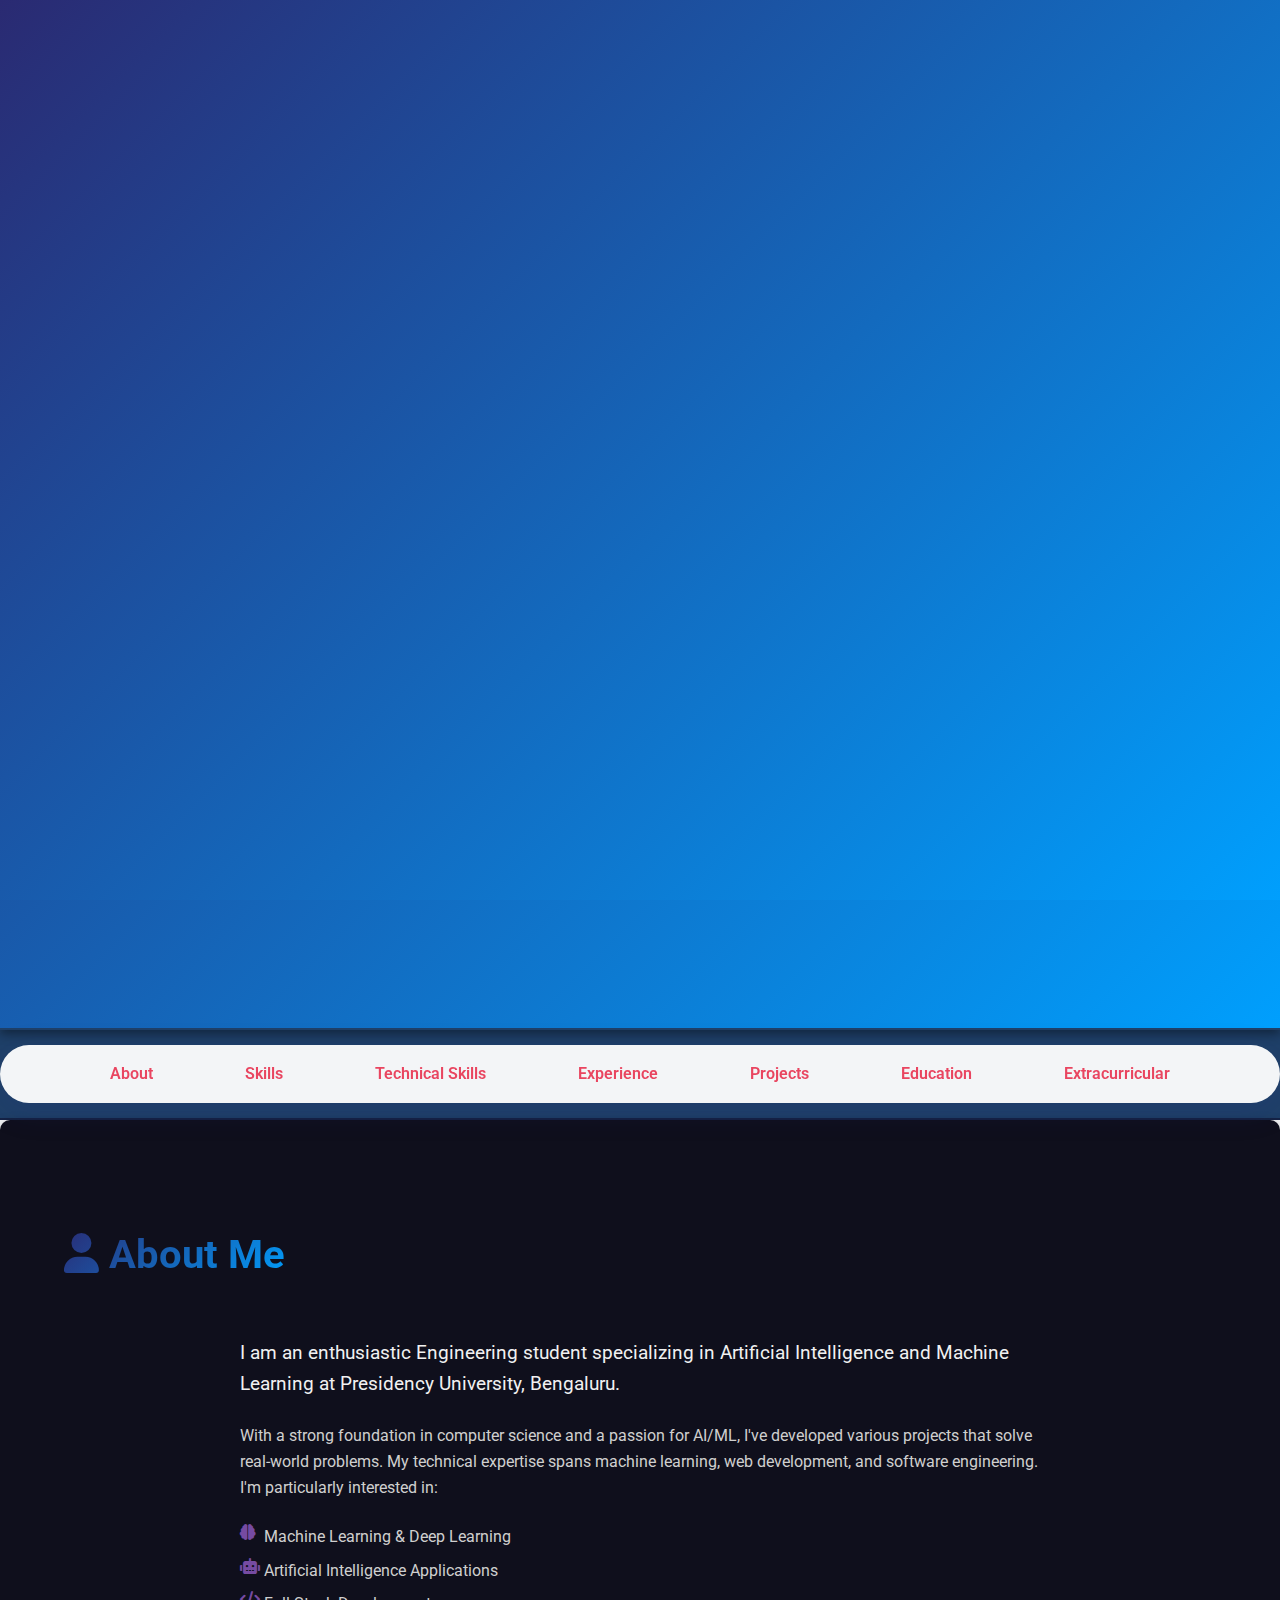
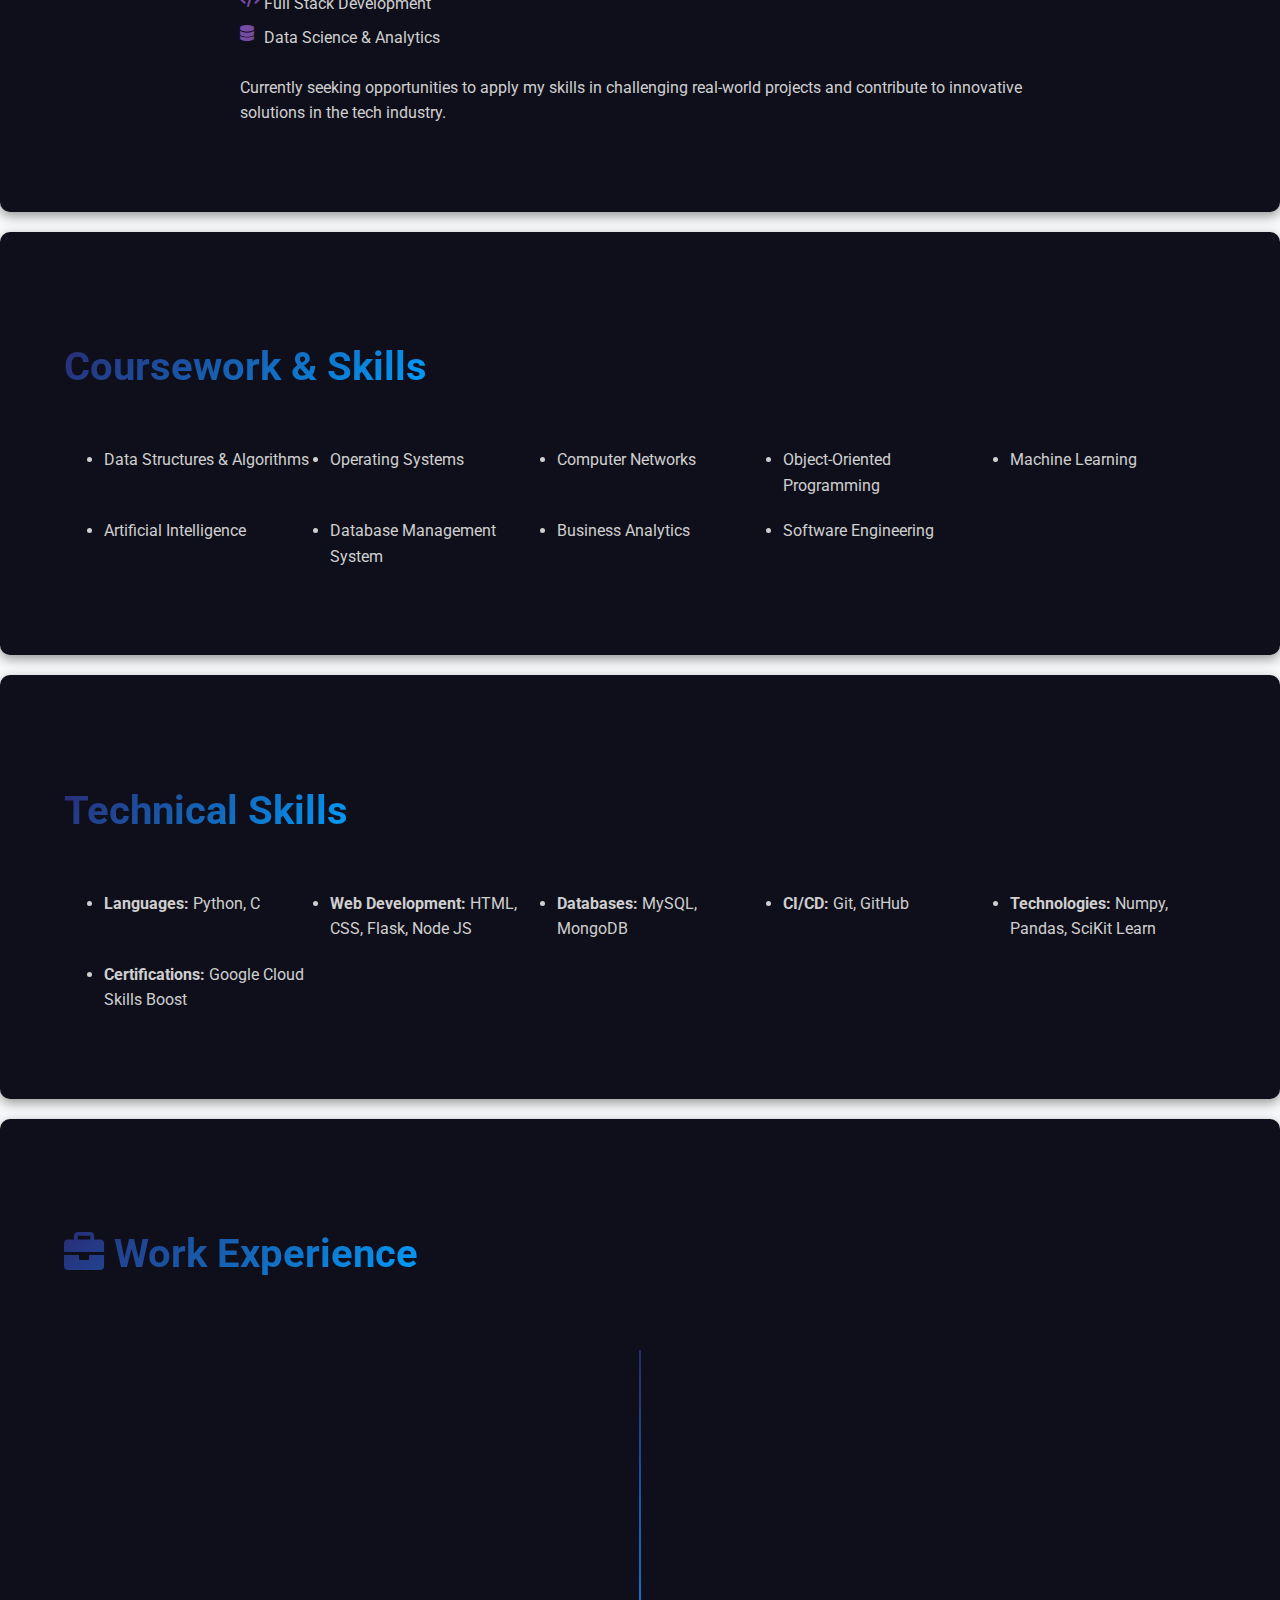
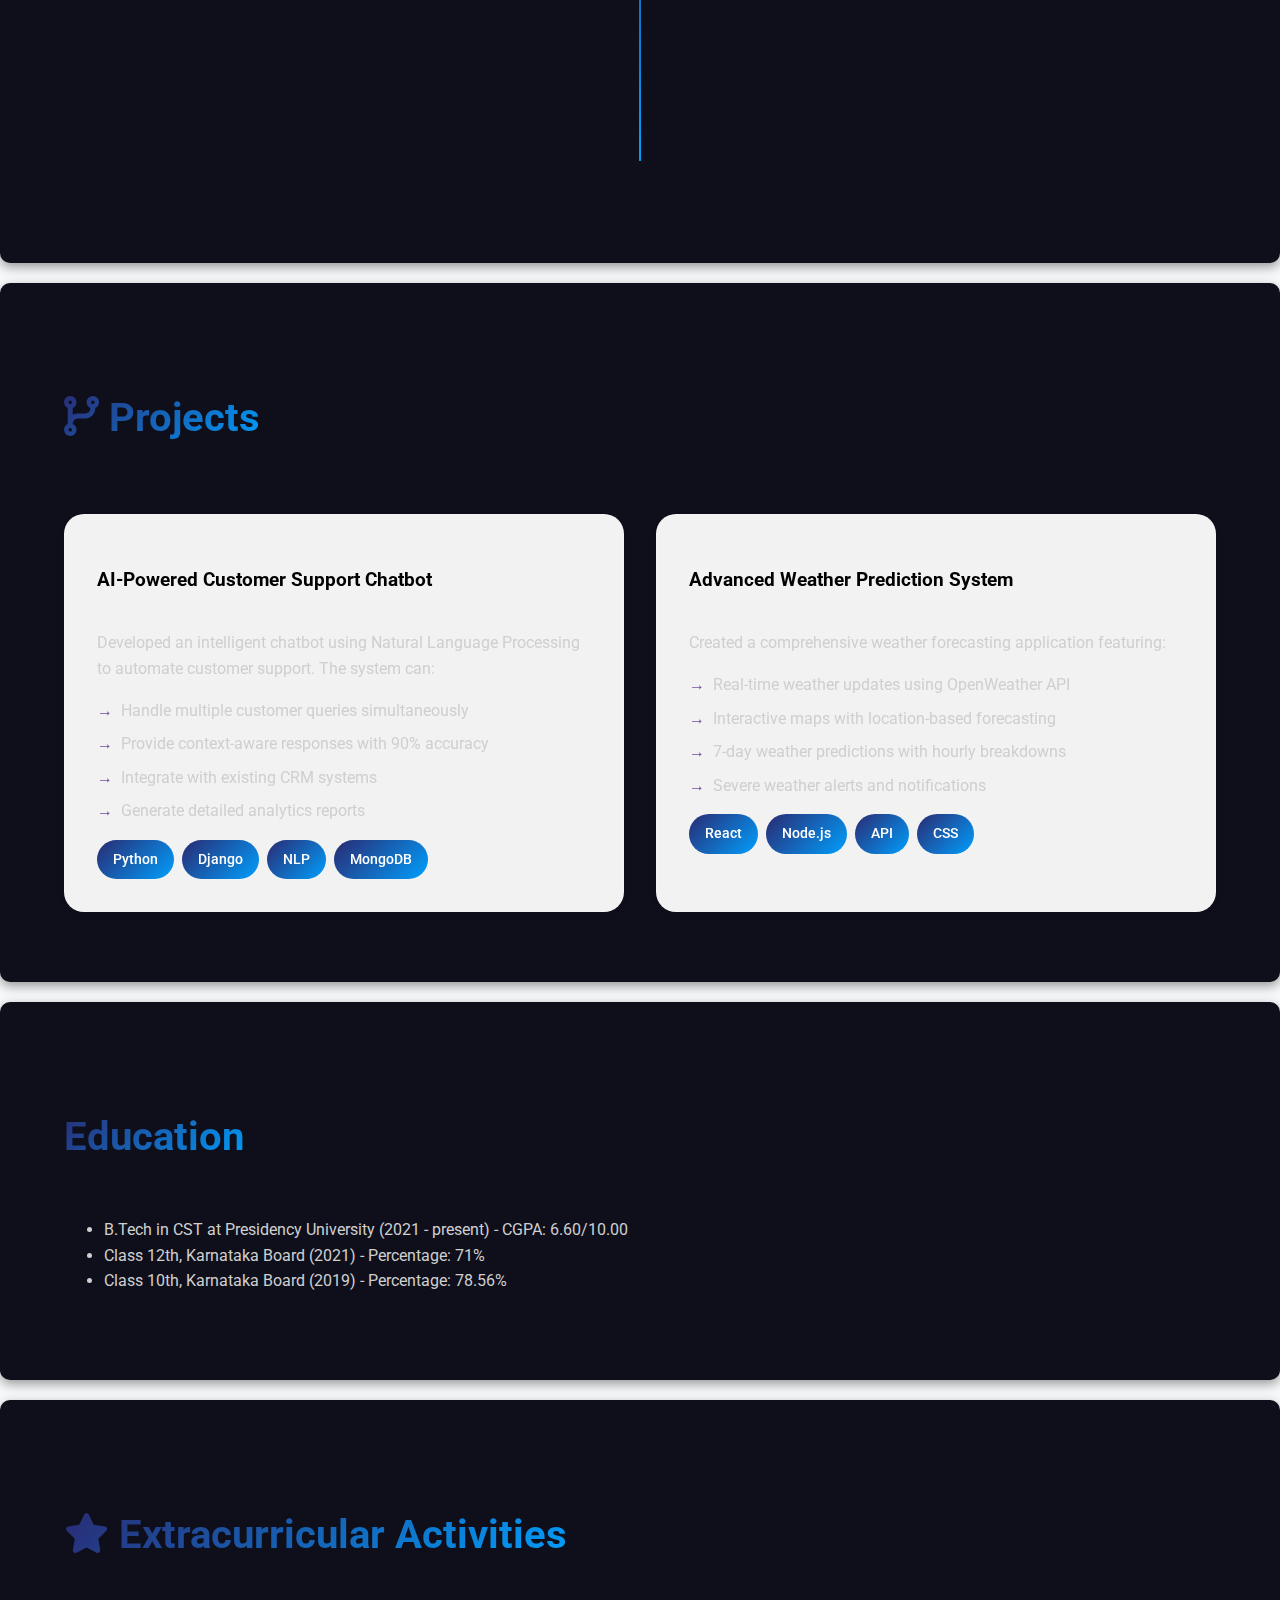
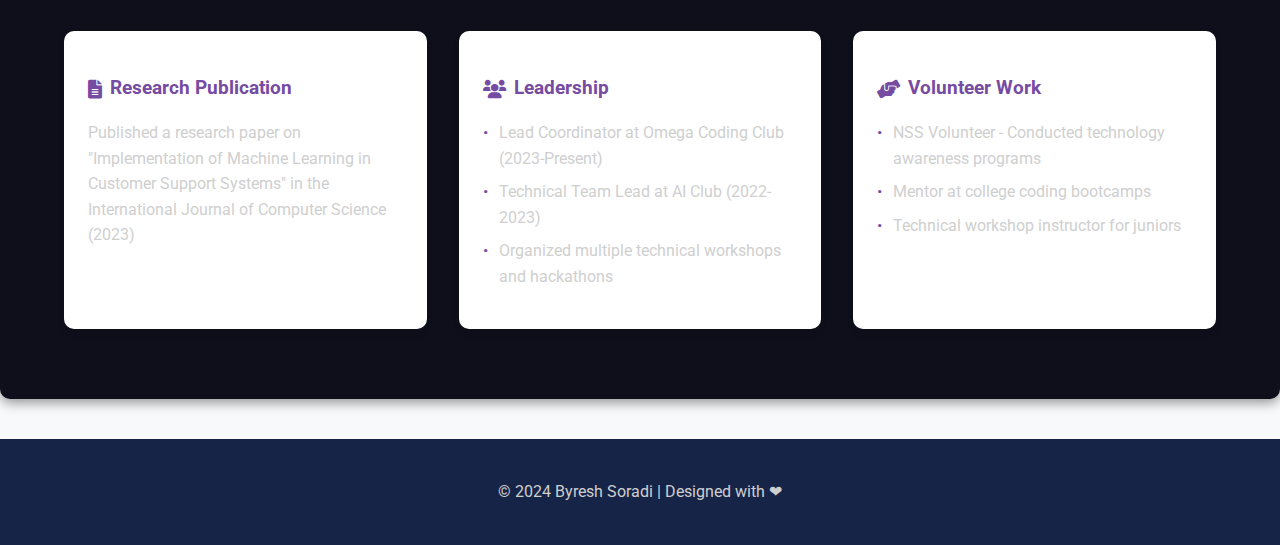
<file: index.html>
<!DOCTYPE html>
<html lang="en">
<head>
    <meta charset="UTF-8">
    <meta name="viewport" content="width=device-width, initial-scale=1.0">
    <title>Byresh Soradi - Portfolio</title>
    <link rel="stylesheet" href="styles.css">
    <link href="https://fonts.googleapis.com/css2?family=Roboto:wght@400;500;700&display=swap" rel="stylesheet">
    <link rel="stylesheet" href="https://cdnjs.cloudflare.com/ajax/libs/font-awesome/6.0.0/css/all.min.css">
</head>
<body>
    <header class="hero">
        <div class="container">
            <div class="profile-wrapper">
                <div class="profile-image">
                    <img src="./profile1.jpg" alt="Byresh Soradi">
                </div>
                <div class="profile-content">
                    <h1>Byresh Soradi</h1>
                    <h2 class="subtitle">AI & ML Engineering Student</h2>
                    <p><i class="fas fa-map-marker-alt"></i> Bengaluru, Karnataka</p>
                    <p>
                        <i class="fas fa-phone"></i> +91 8123769678 | 
                        <i class="fas fa-envelope"></i> byreshsoradi1234@gmail.com
                    </p>
                    <div class="social-links">
                        <a href="https://github.com/Byresh16" class="btn"><i class="fab fa-github"></i> Github</a>
                        <a href="https://www.linkedin.com/in/byreshsoradi/" class="btn"><i class="fab fa-linkedin"></i> LinkedIn</a>
                    </div>
                </div>
            </div>
        </div>
    </header>

    <nav>
        <ul class="nav-links">
            <li><a href="#about">About</a></li>
            <li><a href="#skills">Skills</a></li>
            <li><a href="#technical-skills">Technical Skills</a></li>
            <li><a href="#experience">Experience</a></li>
            <li><a href="#projects">Projects</a></li>
            <li><a href="#education">Education</a></li>
            <li><a href="#extracurricular">Extracurricular</a></li>
        </ul>
    </nav>

    <section id="about">
        <div class="container">
            <h2><i class="fas fa-user"></i> About Me</h2>
            <div class="about-content">
                <p class="lead-text">
                    I am an enthusiastic Engineering student specializing in Artificial Intelligence and Machine Learning at Presidency University, Bengaluru.
                </p>
                <p>
                    With a strong foundation in computer science and a passion for AI/ML, I've developed various projects that solve real-world problems. 
                    My technical expertise spans machine learning, web development, and software engineering. I'm particularly interested in:
                </p>
                <ul class="interest-list">
                    <li><i class="fas fa-brain"></i> Machine Learning & Deep Learning</li>
                    <li><i class="fas fa-robot"></i> Artificial Intelligence Applications</li>
                    <li><i class="fas fa-code"></i> Full Stack Development</li>
                    <li><i class="fas fa-database"></i> Data Science & Analytics</li>
                </ul>
                <p>
                    Currently seeking opportunities to apply my skills in challenging real-world projects and contribute to innovative solutions in the tech industry.
                </p>
            </div>
        </div>
    </section>

    <section id="skills">
        <div class="container">
            <h2>Coursework & Skills</h2>
            <ul class="grid">
                <li>Data Structures & Algorithms</li>
                <li>Operating Systems</li>
                <li>Computer Networks</li>
                <li>Object-Oriented Programming</li>
                <li>Machine Learning</li>
                <li>Artificial Intelligence</li>
                <li>Database Management System</li>
                <li>Business Analytics</li>
                <li>Software Engineering</li>
            </ul>
        </div>
    </section>

    <section id="technical-skills">
        <div class="container">
            <h2>Technical Skills</h2>
            <ul class="grid">
                <li><strong>Languages:</strong> Python, C</li>
                <li><strong>Web Development:</strong> HTML, CSS, Flask, Node JS</li>
                <li><strong>Databases:</strong> MySQL, MongoDB</li>
                <li><strong>CI/CD:</strong> Git, GitHub</li>
                <li><strong>Technologies:</strong> Numpy, Pandas, SciKit Learn</li>
                <li><strong>Certifications:</strong> Google Cloud Skills Boost</li>
            </ul>
        </div>
    </section>

    <section id="experience">
        <div class="container">
            <h2><i class="fas fa-briefcase"></i> Work Experience</h2>
            <div class="timeline">
                <div class="experience-card">
                    <h3>Full Stack Developer Intern</h3>
                    <p class="company"><i class="fas fa-building"></i> Bharat Intern</p>
                    <p class="duration"><i class="far fa-calendar-alt"></i> June 2024 - July 2024</p>
                    <div class="responsibilities">
                        <h4>Key Responsibilities:</h4>
                        <ul>
                            <li>Developed responsive web applications using React.js and Node.js</li>
                            <li>Implemented RESTful APIs and integrated third-party services</li>
                            <li>Collaborated with the design team to implement UI/UX improvements</li>
                            <li>Participated in code reviews and agile development processes</li>
                        </ul>
                    </div>
                    <div class="tech-stack">
                        <span class="tech-tag">React</span>
                        <span class="tech-tag">Node.js</span>
                        <span class="tech-tag">REST API</span>
                        <span class="tech-tag">Git</span>
                    </div>
                </div>
            </div>
        </div>
    </section>

    <section id="projects">
        <div class="container">
            <h2><i class="fas fa-code-branch"></i> Projects</h2>
            <div class="projects-grid">
                <div class="project-card">
                    <div class="project-header">
                        <h3>AI-Powered Customer Support Chatbot</h3>
                    </div>
                    <p class="project-description">
                        Developed an intelligent chatbot using Natural Language Processing to automate customer support. The system can:
                    </p>
                    <ul class="project-features">
                        <li>Handle multiple customer queries simultaneously</li>
                        <li>Provide context-aware responses with 90% accuracy</li>
                        <li>Integrate with existing CRM systems</li>
                        <li>Generate detailed analytics reports</li>
                    </ul>
                    <div class="tech-stack">
                        <span class="tech-tag">Python</span>
                        <span class="tech-tag">Django</span>
                        <span class="tech-tag">NLP</span>
                        <span class="tech-tag">MongoDB</span>
                    </div>
                </div>

                <div class="project-card">
                    <div class="project-header">
                        <h3>Advanced Weather Prediction System</h3>
                    </div>
                    <p class="project-description">
                        Created a comprehensive weather forecasting application featuring:
                    </p>
                    <ul class="project-features">
                        <li>Real-time weather updates using OpenWeather API</li>
                        <li>Interactive maps with location-based forecasting</li>
                        <li>7-day weather predictions with hourly breakdowns</li>
                        <li>Severe weather alerts and notifications</li>
                    </ul>
                    <div class="tech-stack">
                        <span class="tech-tag">React</span>
                        <span class="tech-tag">Node.js</span>
                        <span class="tech-tag">API</span>
                        <span class="tech-tag">CSS</span>
                    </div>
                </div>
                </div>
            </div>
        </div>
    </section>

    <section id="education">
        <div class="container">
            <h2>Education</h2>
            <ul>
                <li>B.Tech in CST at Presidency University (2021 - present) - CGPA: 6.60/10.00</li>
                <li>Class 12th, Karnataka Board (2021) - Percentage: 71%</li>
                <li>Class 10th, Karnataka Board (2019) - Percentage: 78.56%</li>
            </ul>
        </div>
    </section>

    <section id="extracurricular">
        <div class="container">
            <h2><i class="fas fa-star"></i> Extracurricular Activities</h2>
            <div class="activities-grid">
                <div class="activity-card">
                    <h3><i class="fas fa-file-alt"></i> Research Publication</h3>
                    <p>Published a research paper on "Implementation of Machine Learning in Customer Support Systems" in the International Journal of Computer Science (2023)</p>
                </div>
                
                <div class="activity-card">
                    <h3><i class="fas fa-users"></i> Leadership</h3>
                    <ul>
                        <li>Lead Coordinator at Omega Coding Club (2023-Present)</li>
                        <li>Technical Team Lead at AI Club (2022-2023)</li>
                        <li>Organized multiple technical workshops and hackathons</li>
                    </ul>
                </div>
                
                <div class="activity-card">
                    <h3><i class="fas fa-hands-helping"></i> Volunteer Work</h3>
                    <ul>
                        <li>NSS Volunteer - Conducted technology awareness programs</li>
                        <li>Mentor at college coding bootcamps</li>
                        <li>Technical workshop instructor for juniors</li>
                    </ul>
                </div>
            </div>
        </div>
    </section>

    <footer>
        <div class="container">
            <p>© 2024 Byresh Soradi | Designed with ❤</p>
        </div>
    </footer>

    <div class="loading">
        <div class="loader"></div>
    </div>

    <div id="particles-js"></div>
</body>
</html>
</file>
<file: styles.css>
body {
    font-family: 'Roboto', sans-serif;
    line-height: 1.6;
    margin: 0;
    padding: 0;
    background-color: #1a1a2e; 
    color: #e0e0e0;
}

.container {
    width: 90%;
    max-width: 1200px;
    margin: 0 auto;
    padding: 20px;
}

h1, h2 {
    color: #ffffff;
}

p, li {
    color: #cfcfcf;
}

header {
    background: #162447; 
    color: #ffffff;
    text-align: center;
    padding: 30px 0;
    border-bottom: 2px solid #1f4068;
    box-shadow: 0 4px 10px rgba(0, 0, 0, 0.4);
}

header h1 {
    font-size: 2.5rem;
    margin-bottom: 10px;
}

header p {
    margin: 5px 0;
}

header .btn {
    background: #e94560; 
    color: #ffffff;
    padding: 10px 20px;
    border-radius: 5px;
    text-decoration: none;
    font-weight: bold;
    transition: background 0.3s;
}

header .btn:hover {
    background: #d72342;
}

nav {
    background: #1f4068; 
    padding: 15px 0;
    text-align: center;
    border-bottom: 2px solid #162447;
}

.nav-links {
    list-style: none;
    padding: 0;
    margin: 0;
}

.nav-links li {
    display: inline;
    margin: 0 20px;
}

.nav-links a {
    color: #e94560; 
    text-decoration: none;
    font-weight: 600;
    transition: color 0.3s ease;
}

.nav-links a:hover {
    color: #ffffff; 
}

section {
    padding: 50px 0;
    background: #0f0f1c; 
    margin-bottom: 20px;
    border-radius: 10px;
    box-shadow: 0 4px 12px rgba(0, 0, 0, 0.4);
}

h2 {
    margin-bottom: 20px;
    color: #ffffff; 
}

.grid {
    display: grid;
    grid-template-columns: repeat(auto-fit, minmax(200px, 1fr));
    gap: 20px;
}

.card {
    background: #1f4068;
    border-radius: 10px;
    padding: 20px;
    transition: transform 0.3s ease, box-shadow 0.3s ease;
    box-shadow: 0 4px 8px rgba(0, 0, 0, 0.3);
}

.card:hover {
    transform: translateY(-5px);
    box-shadow: 0 6px 14px rgba(0, 0, 0, 0.5);
}

.card h3 {
    color: #e94560; 
}

footer {
    background: #162447; 
    color: #ffffff;
    text-align: center;
    padding: 20px 0;
    margin-top: 40px;
}

footer p {
    margin: 0;
    color: #cfcfcf;
}

.hero {
    background: linear-gradient(135deg, #667eea 0%, #764ba2 100%);
    color: white;
    padding: 4rem 0;
}

.profile-wrapper {
    display: flex;
    align-items: center;
    gap: 2rem;
}

.profile-image img {
    width: 200px;
    height: 200px;
    border-radius: 50%;
    border: 4px solid white;
    box-shadow: 0 0 20px rgba(0,0,0,0.2);
}

.subtitle {
    color: #e0e0e0;
    margin-bottom: 1rem;
}

.social-links {
    margin-top: 1.5rem;
}

/* Project Cards */
.projects-grid {
    display: grid;
    grid-template-columns: repeat(auto-fit, minmax(300px, 1fr));
    gap: 2rem;
    margin-top: 2rem;
}

.project-card {
    background: white;
    color: black;
    border-radius: 10px;
    padding: 1.5rem;
    box-shadow: 0 4px 6px rgba(0,0,0,0.1);
    transition: transform 0.3s ease;
}

.project-card:hover {
    transform: translateY(-5px);
}

.project-header {
    display: flex;
    justify-content: space-between;
    align-items: center;
    margin-bottom: 1rem;
}

.project-links a {
    color: #666;
    margin-left: 1rem;
    font-size: 1.2rem;
    transition: color 0.3s ease;
}

.project-links a:hover {
    color: #764ba2;
}

.tech-stack {
    margin-top: 1rem;
    display: flex;
    gap: 0.5rem;
    flex-wrap: wrap;
}

.tech-tag {
    background: #f0f0f0;
    padding: 0.3rem 0.8rem;
    border-radius: 15px;
    font-size: 0.9rem;
    color: #666;
}

.btn {
    background: rgba(255,255,255,0.2);
    padding: 0.8rem 1.5rem;
    border-radius: 25px;
    text-decoration: none;
    color: white;
    transition: all 0.3s ease;
    margin-right: 1rem;
}

.btn:hover {
    background: rgba(255,255,255,0.3);
    transform: translateY(-2px);
}

section h2 {
    display: flex;
    align-items: center;
    gap: 0.5rem;
    margin-bottom: 2rem;
}

@media (max-width: 768px) {
    .profile-wrapper {
        flex-direction: column;
        text-align: center;
    }
    
    .social-links {
        justify-content: center;
    }
}

.about-content {
    max-width: 800px;
    margin: 0 auto;
}

.lead-text {
    font-size: 1.2rem;
    color: #f1f1f1;
    margin-bottom: 1.5rem;
}

.interest-list {
    list-style: none;
    padding: 0;
    margin: 1.5rem 0;
}

.interest-list li {
    margin: 0.5rem 0;
    padding-left: 1.5rem;
    position: relative;
}

.interest-list i {
    position: absolute;
    left: 0;
    color: #764ba2;
}

.timeline {
    position: relative;
    max-width: 1000px;
    margin: 0 auto;
}

.experience-card {
    background: white;
    border-radius: 10px;
    padding: 2rem;
    margin-bottom: 2rem;
    box-shadow: 0 4px 6px rgba(0,0,0,0.1);
}

.experience-card h3 {
    color: #764ba2;
    margin-bottom: 0.5rem;
}

.company, .duration {
    color: #666;
    margin-bottom: 1rem;
}

.responsibilities h4 {
    margin: 1rem 0;
    color: #333;
}

.activities-grid {
    display: grid;
    grid-template-columns: repeat(auto-fit, minmax(250px, 1fr));
    gap: 2rem;
    margin-top: 2rem;
}

.activity-card {
    background: white;
    padding: 1.5rem;
    border-radius: 10px;
    box-shadow: 0 4px 6px rgba(0,0,0,0.1);
}

.activity-card h3 {
    color: #764ba2;
    margin-bottom: 1rem;
    display: flex;
    align-items: center;
    gap: 0.5rem;
}

.activity-card ul {
    list-style: none;
    padding: 0;
}

.activity-card li {
    margin: 0.5rem 0;
    padding-left: 1rem;
    position: relative;
}

.activity-card li:before {
    content: "•";
    color: #764ba2;
    position: absolute;
    left: 0;
}
.activity-card:hover {
    transform: translateY(-7px);

}

.project-features {
    list-style: none;
    padding: 0;
    margin: 1rem 0;
}

.project-features li {
    margin: 0.5rem 0;
    padding-left: 1.5rem;
    position: relative;
}

.project-features li:before {
    content: "→";
    color: #764ba2;
    position: absolute;
    left: 0;
}

:root {
    --primary-color: #2a2a72;
    --secondary-color: #009ffd;
    --accent-color: #ff6b6b;
    --gradient-1: linear-gradient(135deg, #2a2a72 0%, #009ffd 100%);
    --gradient-2: linear-gradient(135deg, #ff6b6b 0%, #ff9ecd 100%);
    --glass-bg: rgba(255, 255, 255, 0.1);
    --glass-border: rgba(255, 255, 255, 0.2);
    --card-shadow: 0 8px 32px 0 rgba(31, 38, 135, 0.15);
}

html {
    scroll-behavior: smooth;
}

body {
    background: #f8f9fa;
    background-image: 
        radial-gradient(circle at 10% 20%, rgba(42, 42, 114, 0.05) 0%, transparent 20%),
        radial-gradient(circle at 90% 50%, rgba(0, 159, 253, 0.05) 0%, transparent 20%),
        radial-gradient(circle at 20% 80%, rgba(255, 107, 107, 0.05) 0%, transparent 20%);
    background-attachment: fixed;
}

.hero {
    background: var(--gradient-1);
    min-height: 100vh;
    position: relative;
    overflow: hidden;
}

.hero::before {
    content: '';
    position: absolute;
    top: 0;
    left: 0;
    right: 0;
    bottom: 0;
    background: url('data:image/svg+xml,...') center/cover;
    opacity: 0.1;
    animation: pulse 8s ease-in-out infinite;
}

.profile-wrapper {
    backdrop-filter: blur(10px);
    background: var(--glass-bg);
    border: 1px solid var(--glass-border);
    border-radius: 20px;
    padding: 3rem;
    margin-top: 2rem;
}

.profile-image img {
    transform: translateY(0);
    animation: float 6s ease-in-out infinite;
    border: 4px solid var(--glass-border);
}

.nav-links {
    background: rgba(255, 255, 255, 0.95);
    backdrop-filter: blur(10px);
    border-radius: 50px;
    padding: 1rem;
    position: sticky;
    top: 20px;
    z-index: 1000;
    box-shadow: var(--card-shadow);
}

.nav-links a {
    position: relative;
    padding: 0.8rem 1.5rem;
    border-radius: 25px;
    transition: all 0.3s ease;
}

.nav-links a:hover {
    background: var(--gradient-1);
    color: white;
    transform: translateY(-2px);
}

.project-card {
    background: rgba(255, 255, 255, 0.95);
    backdrop-filter: blur(10px);
    border: 1px solid rgba(255, 255, 255, 0.2);
    border-radius: 20px;
    padding: 2rem;
    transition: all 0.4s ease;
}

.project-card:hover {
    transform: translateY(-10px) rotate(1deg);
    box-shadow: 
        0 20px 40px rgba(0, 0, 0, 0.1),
        0 0 0 5px rgba(255, 255, 255, 0.4);
}

.tech-tag {
    background: var(--gradient-1);
    color: white;
    padding: 0.5rem 1rem;
    border-radius: 20px;
    font-weight: 500;
    transition: all 0.3s ease;
}

.tech-tag:hover {
    transform: translateY(-2px) scale(1.05);
    box-shadow: 0 5px 15px rgba(0, 0, 0, 0.2);
}

section h2 {
    font-size: 2.5rem;
    background: var(--gradient-1);
    -webkit-background-clip: text;
    -webkit-text-fill-color: transparent;
    position: relative;
    display: inline-block;
}

section h2::after {
    content: '';
    position: absolute;
    left: 0;
    bottom: -10px;
    width: 100%;
    height: 4px;
    background: var(--gradient-1);
    border-radius: 2px;
    transform: scaleX(0);
    transform-origin: left;
    transition: transform 0.3s ease;
}

section h2:hover::after {
    transform: scaleX(1);
}

.timeline::before {
    content: '';
    position: absolute;
    left: 50%;
    transform: translateX(-50%);
    width: 2px;
    height: 100%;
    background: var(--gradient-1);
}

.experience-card {
    position: relative;
    margin: 2rem 0;
    opacity: 0;
    transform: translateY(50px);
    animation: fadeInUp 0.5s ease forwards;
}

@keyframes float {
    0%, 100% { transform: translateY(0); }
    50% { transform: translateY(-20px); }
}

@keyframes pulse {
    0%, 100% { transform: scale(1); opacity: 0.1; }
    50% { transform: scale(1.05); opacity: 0.15; }
}

@keyframes fadeInUp {
    to {
        opacity: 1;
        transform: translateY(0);
    }
}

.skill-badge {
    background: white;
    border-radius: 15px;
    padding: 1rem;
    display: flex;
    align-items: center;
    gap: 1rem;
    transition: all 0.3s ease;
    box-shadow: var(--card-shadow);
}

.skill-badge:hover {
    transform: translateY(-5px) scale(1.02);
    background: var(--gradient-1);
    color: white;
}

::-webkit-scrollbar {
    width: 10px;
}

::-webkit-scrollbar-track {
    background: #f1f1f1;
}

::-webkit-scrollbar-thumb {
    background: var(--gradient-1);
    border-radius: 5px;
}

.glass-card {
    background: rgba(255, 255, 255, 0.7);
    backdrop-filter: blur(10px);
    border: 1px solid rgba(255, 255, 255, 0.2);
    border-radius: 20px;
    padding: 2rem;
    transition: all 0.3s ease;
}

.glass-card:hover {
    background: rgba(255, 255, 255, 0.9);
    transform: translateY(-5px);
    box-shadow: 0 15px 30px rgba(0, 0, 0, 0.1);
}

@media (max-width: 768px) {
    .hero {
        min-height: auto;
        padding: 4rem 0;
    }
    
    .nav-links {
        border-radius: 15px;
        padding: 0.5rem;
    }
    
    .project-card:hover {
        transform: translateY(-5px) rotate(0deg);
    }
}

.loading {
    position: fixed;
    top: 0;
    left: 0;
    right: 0;
    bottom: 0;
    background: var(--gradient-1);
    display: flex;
    justify-content: center;
    align-items: center;
    z-index: 9999;
    animation: fadeOut 1s ease 2s forwards;
}

@keyframes fadeOut {
    to {
        opacity: 0;
        visibility: hidden;
    }
}
</file>
